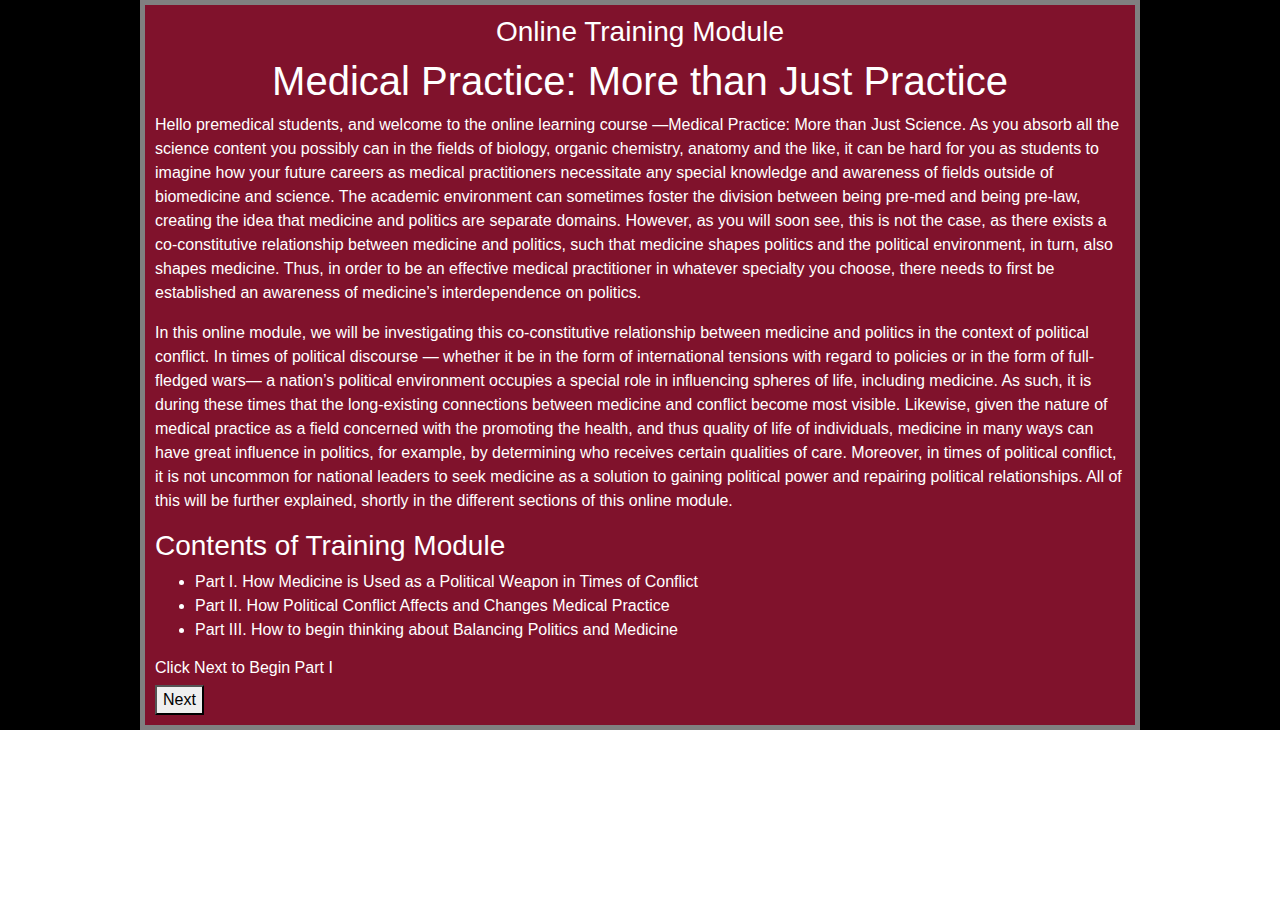
<file: index.html>
<!DOCTYPE html>

<html lang="en">
    <head class>
        <link href="https://stackpath.bootstrapcdn.com/bootstrap/4.1.3/css/bootstrap.min.css" rel="stylesheet">
        <link href="styles.css" rel="stylesheet">
        <title>Medicine Practice: More than Just Science</title>
    </head>
    <div class="page1">
        <div class="container">
            <body>
                <center><h3>Online Training Module</h3></center>
                <center><h1>Medical Practice: More than Just Practice</h1></center>
                <p>Hello premedical students, and welcome to the online learning course —Medical Practice: More than Just Science.
                   As you absorb all the science content you possibly can in the fields of biology, organic chemistry, anatomy and
                   the like, it can be hard for you as students to imagine how your future careers as medical practitioners necessitate
                   any special knowledge and awareness of fields outside of biomedicine and science. The academic environment can sometimes
                   foster the division between being pre-med and being pre-law, creating the idea that medicine and politics are separate
                   domains. However, as you will soon see, this is not the case, as there exists a co-constitutive relationship between
                   medicine and politics, such that medicine shapes politics and the political environment, in turn, also shapes medicine.
                   Thus, in order to be an effective medical practitioner in whatever specialty you choose, there needs to first be established
                   an awareness of medicine’s interdependence on politics.</p>

                <p>In this online module, we will be investigating this co-constitutive relationship between medicine and politics in the
                context of political conflict. In times of political discourse — whether it be in the form of international tensions with
                regard to policies or in the form of full-fledged wars— a nation’s political environment occupies a special role in influencing
                spheres of life, including medicine. As such, it is during these times that the long-existing connections between medicine
                and conflict become most visible. Likewise, given the nature of medical practice as a field concerned with the promoting
                the health, and thus quality of life of individuals, medicine in many ways can have great influence in politics,
                for example, by determining who receives certain qualities of care. Moreover, in times of political conflict, it is not
                uncommon for national leaders to seek medicine as a solution to gaining political power and repairing political relationships.
                All of this will be further explained, shortly in the different sections of this online module.</p>

                <h3>Contents of Training Module</h3>
                <ul>
                    <li>Part I. How Medicine is Used as a Political Weapon in Times of Conflict</li>
                    <li>Part II. How Political Conflict Affects and Changes Medical Practice</li>
                    <li>Part III. How to begin thinking about Balancing Politics and Medicine</li>
                </ul>
                <h6>Click Next to Begin Part I</h6>
                <form action="https://b49a7ed1-7d67-4b53-b36f-f3369affb73b-ide.cs50.xyz:8080/page1.html">
                    <button type="submit">Next</button>
                </form>
            </body>
        </div>
    </div>
</html>
</file>
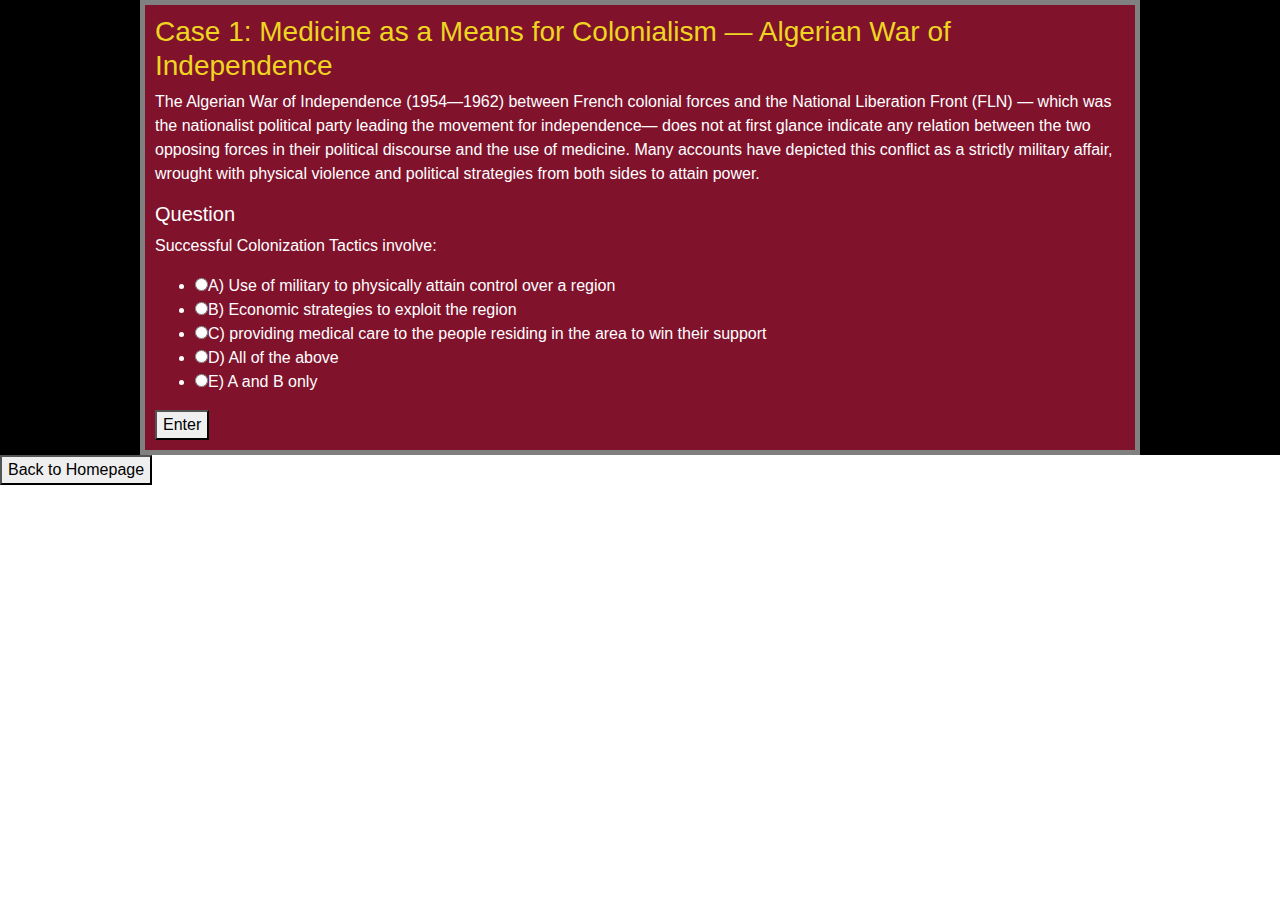
<file: page1.html>
<!DOCTYPE html>

<html lang="en">
    <head class>
        <link href="https://stackpath.bootstrapcdn.com/bootstrap/4.1.3/css/bootstrap.min.css" rel="stylesheet">
        <link href="styles.css" rel="stylesheet">
        <title>Medicine Practice: More than Just Science</title>
    </head>
    <div class="page1">
        <div class="container" id="case1">
            <body>
                <h3><font color=#EED522>Case 1: Medicine as a Means for Colonialism — Algerian War of Independence</font></h3>
                <p>The Algerian War of Independence (1954—1962) between French colonial forces and the National
                Liberation Front (FLN) — which was the nationalist political party leading the movement for
                independence— does not at first glance indicate any relation between the two opposing forces
                in their political discourse and the use of medicine. Many accounts have depicted this conflict
                as a strictly military affair, wrought with physical violence and political strategies from both
                sides to attain power.</p>
                <h5>Question</h5>
                <form name="Question">
                    <p>Successful Colonization Tactics involve:</p>
                    <ul align="left">
                        <li>
                            <input type="radio" value="a">A) Use of military to physically attain control over a region
                        </li>

                        <li>
                           <input type ="radio" value="b">B) Economic strategies to exploit the region
                        </li>

                        <li>
                            <input type="radio" value="c">C) providing medical care to the people residing in the area to win their support
                        </li>

                        <li>
                            <input type="radio" value ="d">D) All of the above
                        </li>

                        <li>
                            <input type ="radio" value ="e">E) A and B only
                        </li>
                    </ul>
                    <button type="button" onclick="reveal1()">Enter</button>
                <left><div id="Answer1" style="display:none">
                    <h5><center>Answer: D) All of the Above</center></h5>
                    <p>Research as published in Jennifer Johnson’s The Battle for Algeria that involved acquiring
                    information from Algerian sources, demonstrates that “the fight between the two sides was not simply
                    a military affair; it also involved diverse and competing claims about how was positioned to better
                    care for the Algerian people’s health and welfare.”</p>

                    <left><p>Winning the support of the residing population is essential in the fight for sovereignty, and both sides
                    understood that demonstrations of military power through wars and physical can only do so much good before causing
                    harm in this fight.  In order to counterbalance the terror and stress inflicted on the residing population from the
                    military violence, the combating forces needed to somehow show the people that they also are capable of caring for them,
                    protecting them, and safeguarding their health. This can only be done through abstracting medical practice to serve their
                    own political agendas in their war efforts. For this reason, the nationalist leadership constructed national health care-institutions
                    that provided care for the population to demonstrate that they were able to effectively care for their own people. This
                    ultimately contributed to obtaining international recognition of Algerian sovereignty.</p></left>

                    <p>Despite losing the war, the French also used medicine and health care to try to secure
                    the support of the population through the establishment of the Sections Administratives Spécialisées (SAS)
                    — “the most comprehensive wartime initiative, aimed to facilitate political rapprochement between the Algerian
                    population and the colonial state.” This initiative involved sending physicians, nurses, and other
                    medical personnel as political ambassadors to rural areas to provide free care, and ultimately to
                    “conquer with medicine rather than bullets.”</p>

                    <button type="button" onclick="next1()">Next</button>

                    <center><div id="takeaway1" class="takeaway" style="display:none">
                        <h6>Takeaways</h6>
                        <p><left>In this way, medicine not only in the context of Algeria but around the world, can serve political purposes whether
                        intended or not — the care that people receive from their medical practitioners forms their ideas of how reliable
                        and effective the political institutions leading their country are by measuring the care they individually receive
                        and the quality of life they are able to attain under their rule. This inevitable relation that links medical
                        practitioners to politics makes it hard for the medical field to remain apolitical, and necessitates that practitioners
                        have a strong awareness of the political environment in which they practice, in addition to the medical science that
                        they need to deliver proper care.</left></p>

                        <button type="button" onclick="next2()">Next</button>
                </div></center>
            </div></left>
    </div>


    <div class="page1">
        <div class="container" id="case2" style="display:none">
            <body>
                <h3><font color=#EED522>Case 2:Weaponizing Medicine to Cripple a Nation — U.S. Occupation of Iraq</font></h3>
                <p>The idea of compromising the ethics of medicine by politicizing its usage is not foreign to U.S. military
                strategists. Under the Bush Administration, laws were established during the Global War on Terror to allow privately held
                corporations to “rebuild” Iraq and Afghanistan in ways that ultimately undermined the health and nutrition of local populations.
                This was done through the establishment of the Coalition Provisional Authority (CPA)— a transitional government in Iraq— which
                privatized the previously state-run Iraqi health care system. This directly affected medical practitioners in Iraq and the care
                they were able to provide as it banned thousands of Iraqi physicians and nurses from public-sector employment. As the U.S. invasion
                in Iraq evolved into long-term occupation, the sectarian political system created by the CPA was met with opposition from the Iraqi
                population, which inevitably caused Iraqi physicians who were working within the CPA’s new health system to be targeted for violence.
                According to Jennifer Terry in her work Attachments to War, this ultimately “contributed to the chaotic conditions that helped plunge
                Iraq into an acute-on-chronic public health emergency, which it still remains in today.” </p>
                <button type="button" onclick="next3()">Next</button>
                <center><div id="takeaway2" class="takeaway" style="display:none">
                    <h6>Takeaways</h6>
                    <ol><left>
                        <li>By involving health and medicine in military strategies, nations can be severely crippled as the health
                        of a population is essential to ensuring the stability of a nation.</li>
                        <li>Furthermore, despite efforts to keep hospitals and places of medical care politically neutral, political
                        conflict will still enter the medical sphere, as shown in the example of Iraqi physicians working during the time of U.S. occupation.
                        For this reason, it is important that physicians remain aware of the political environment in which they are serving patients.</li>

                    </ol></left>
                </div></center>
                </div>

            </body>
        </div>
    </div>
    <form action="https://b49a7ed1-7d67-4b53-b36f-f3369affb73b-ide.cs50.xyz:8080/index.html" align="left">
        <button type="submit">Back to Homepage</button>
    </form>
    <script src="script.js"></script>
</html>
</file>
<file: styles.css>
.page1
{
    color: white;
    margin: auto;
    background-color: black;
    background-size: auto;
}

.container
{
    background-color: #80122C;
    width: 1000px;
    padding: 10px;
    border: 5px solid gray;
}

.takeaway
{
    background-color:#511709;
    width: 700px;
    padding:10px;
    border:5px solid gray;
}
</file>
